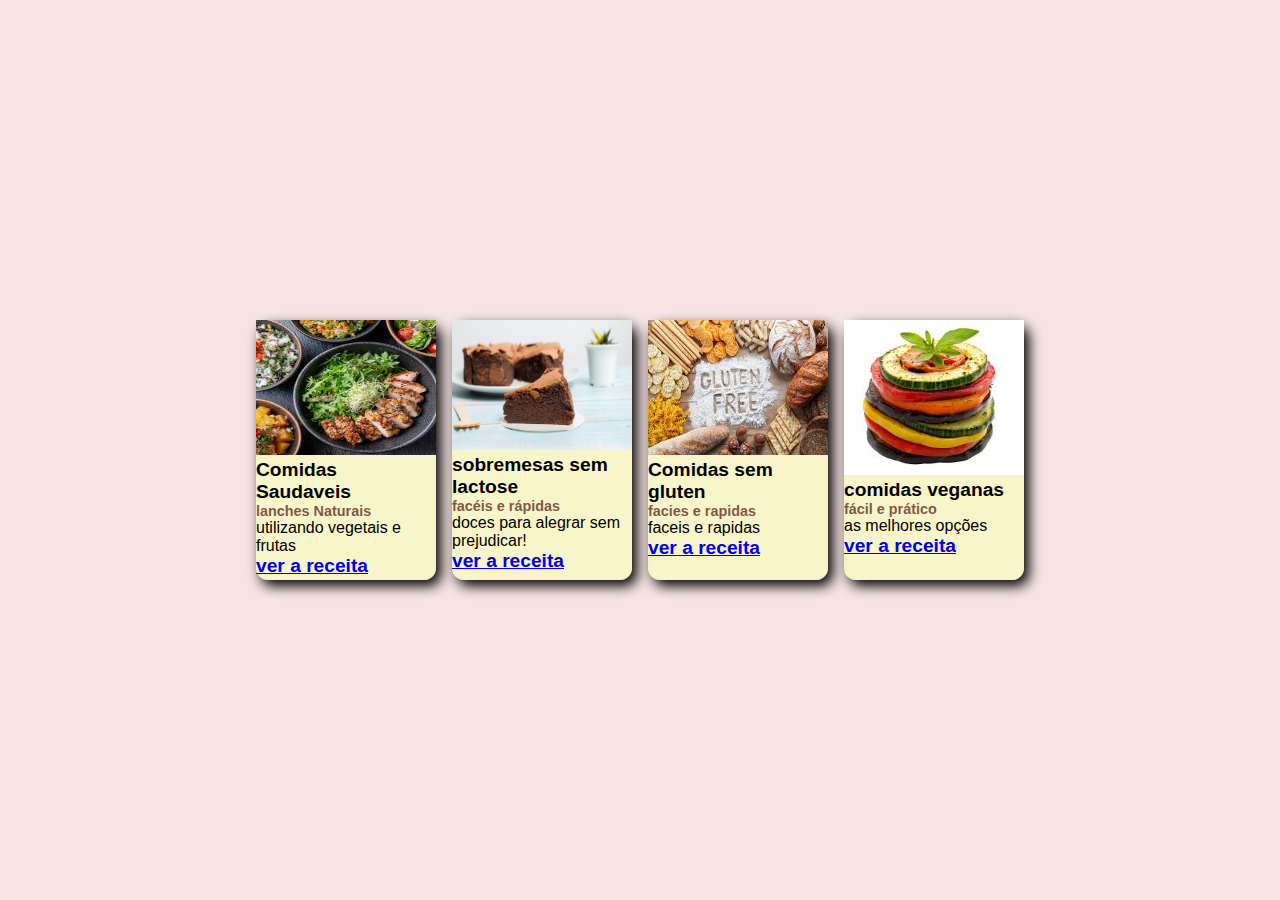
<file: index.html>
<!DOCTYPE html>
<html lang="pt-br">
<head>
    <title>preferências de comida</title>
    <link rel="stylesheet" href="style.css">
</head>
<body>

    <div class="card">
        <img src="IMGsaudaval.jpeg" width="180" height="135">
        <div>
            <h1>Comidas Saudaveis</h1>
            <h2>lanches Naturais</h2>
            <span>utilizando vegetais e frutas</span>
             <h1> <a href="saibamais1.html"> ver a receita </a> </h1>
        </div>
    </div>
    
    <div class="card">
        <img src="IMGdoces.jpg" width="180" height="130">
        <div>
            <h1>sobremesas sem lactose </h1>
            <h2> facéis e rápidas </h2>
            <span> doces para alegrar sem prejudicar!</span>
            <h1> <a href="saibamais.html"> ver a receita </a> </h1>
        </div>
    </div>
    
    <div class="card">
        <img src="IMGgluten.jpeg" width="180"height="135">
        <div>
            <h1> Comidas sem gluten</h1>
            <h2>facies e rapidas</h2>
            <span>faceis e rapidas</span>
          <h1> <a href="saibamais3.html"> ver a receita </a> </h1>
        </div>
    </div>
    
    <div class="card">
        <img src="IMGvagano1.jpeg" width="180" height="155">
        <div>
            <h1>comidas veganas</h1>
            <h2>fácil e prático</h2>
            <span>as melhores opções</span>
             <h1> <a href="saibamais4.html"> ver a receita </a> </h1>
        </div>
    </div> 

</body>
</html>
</file>
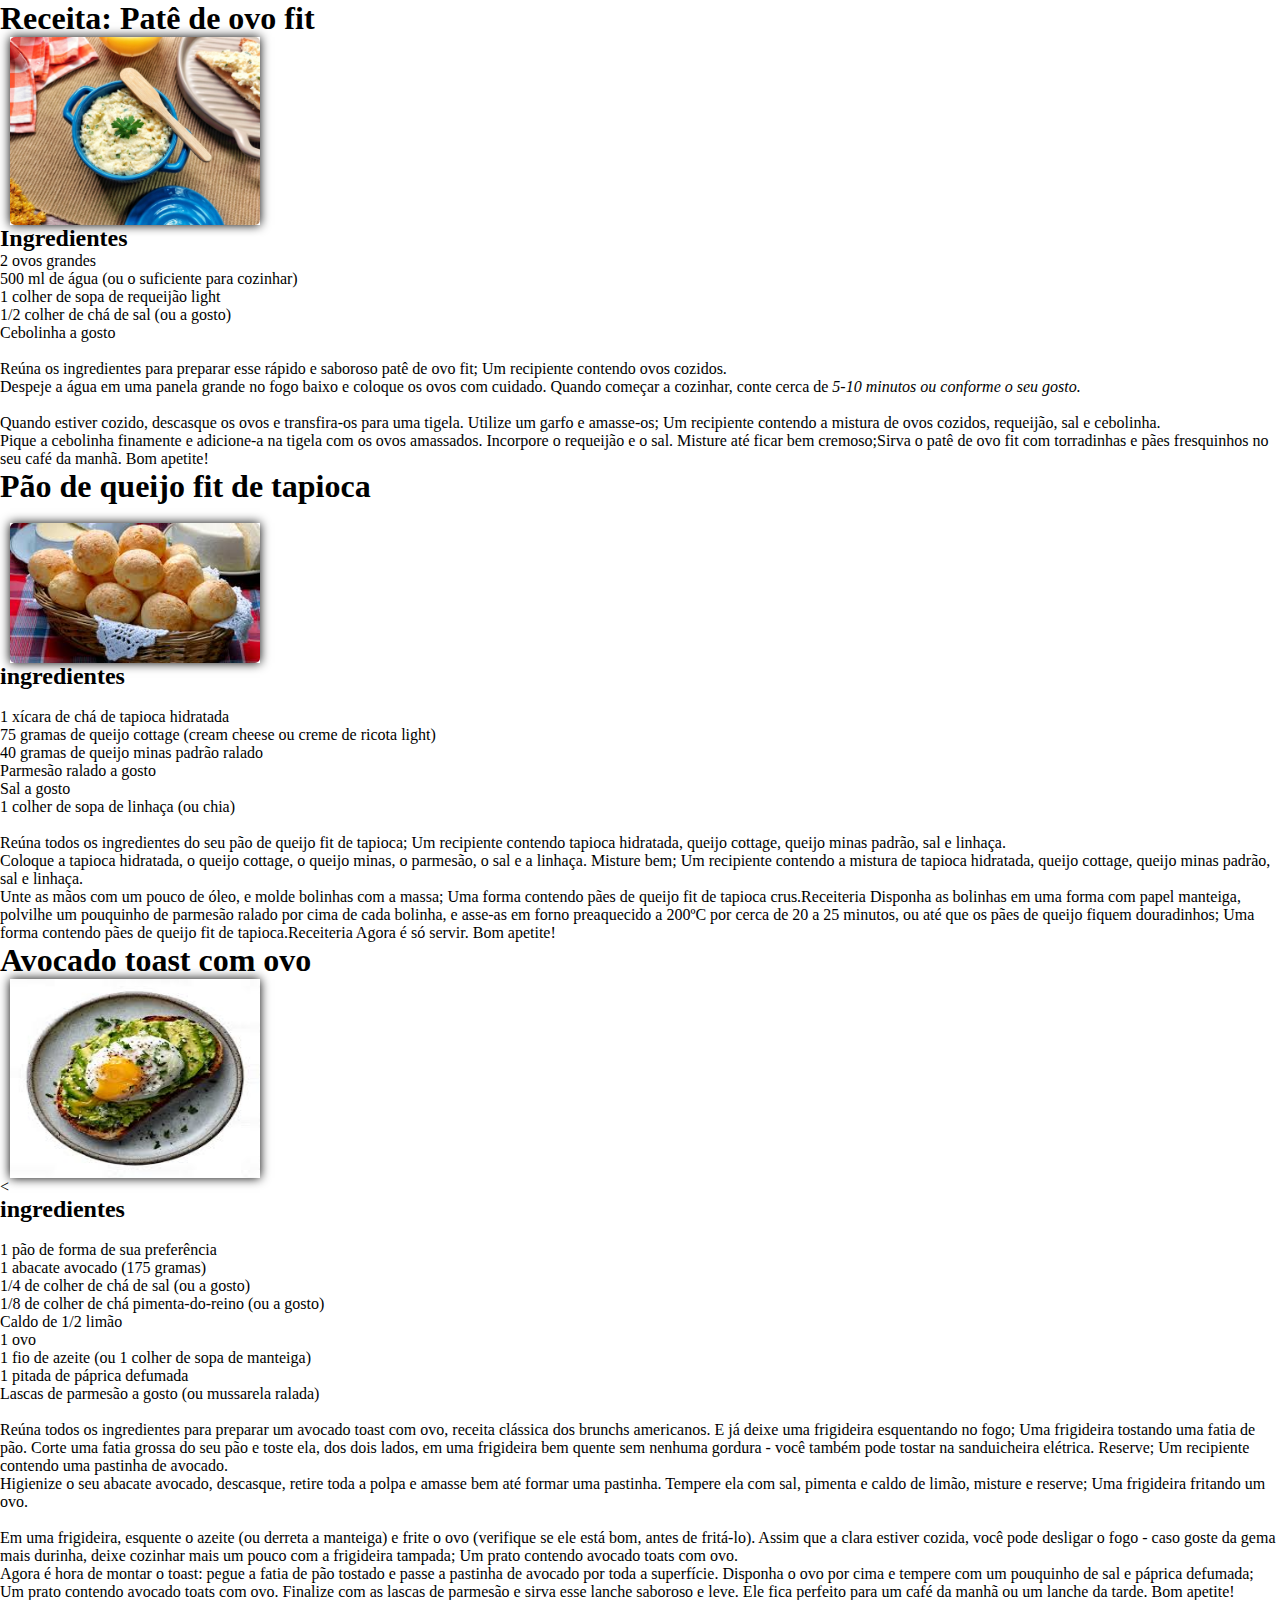
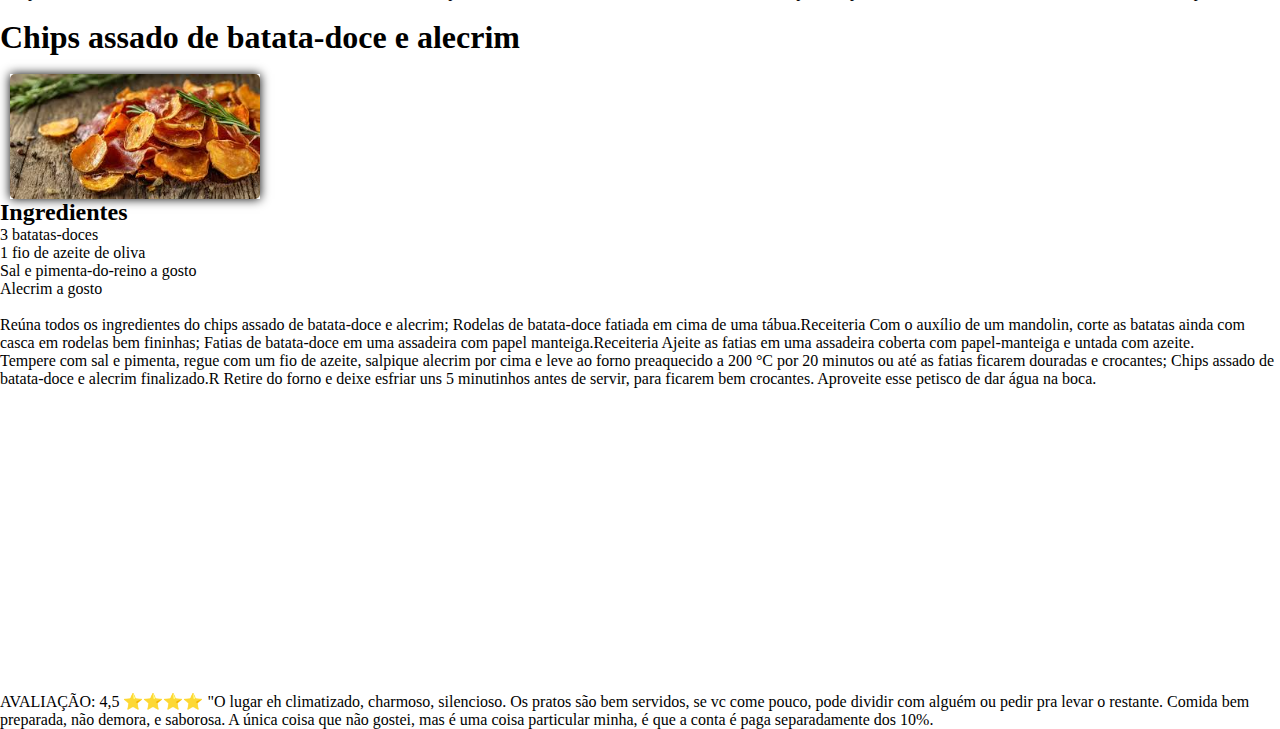
<file: saibamais1.html>
<!DOCTYPE html>
<html lang="en">
<head>
    <meta charset="UTF-8">
    <meta name="viewport" content="width=device-width, initial-scale=1.0">
    <title>receitas</title>
<link rel="stylesheet" href="stylelink.css">
</head>
<body>
    
    
    <h1> Receita: Patê de ovo fit</h1>
    <div class="box">
        <img src="patedeovo.jpeg" alt="">
        </div>
     <h2>Ingredientes</h2>
     <p>
2 ovos grandes <br>
500 ml de água (ou o suficiente para cozinhar) <br>
1 colher de sopa de requeijão light <br>
1/2 colher de chá de sal (ou a gosto) <br>
Cebolinha a gosto <br>
 
<br> <p> Reúna os ingredientes para preparar esse rápido e saboroso patê de ovo fit;
Um recipiente contendo ovos cozidos. <br>
Despeje a água em uma panela grande no fogo baixo e coloque os ovos com cuidado. Quando começar a cozinhar, conte cerca de <i> 5-10 minutos ou conforme o seu gosto. </i> <br> 
<br>Quando estiver cozido, descasque os ovos e transfira-os para uma tigela. Utilize um garfo e amasse-os;
Um recipiente contendo a mistura de ovos cozidos, requeijão, sal e cebolinha. <br>
Pique a cebolinha finamente e adicione-a na tigela com os ovos amassados. Incorpore o requeijão e o sal. Misture até ficar bem cremoso;Sirva o patê de ovo fit com torradinhas e pães fresquinhos no seu café da manhã. Bom apetite!
</p>
<h1> Pão de queijo fit de tapioca</h1> <br>
<div class="box">
    <img src="paodequijo.jpeg" alt="">
    </div>
    <h2>ingredientes</h2>
<br> <p>
    1 xícara de chá de tapioca hidratada <br>
75 gramas de queijo cottage (cream cheese ou creme de ricota light) <br>
40 gramas de queijo minas padrão ralado <br>
Parmesão ralado a gosto <br>
Sal a gosto <br>
1 colher de sopa de linhaça (ou chia) <br>
</p>
<br> <p>
    Reúna todos os ingredientes do seu pão de queijo fit de tapioca;
Um recipiente contendo tapioca hidratada, queijo cottage, queijo minas padrão, sal e linhaça. <br>
Coloque a tapioca hidratada, o queijo cottage, o queijo minas, o parmesão, o sal e a linhaça. Misture bem;
Um recipiente contendo a mistura de tapioca hidratada, queijo cottage, queijo minas padrão, sal e linhaça. <br>
Unte as mãos com um pouco de óleo, e molde bolinhas com a massa;
Uma forma contendo pães de queijo fit de tapioca crus.Receiteria
Disponha as bolinhas em uma forma com papel manteiga, polvilhe um pouquinho de parmesão ralado por cima de cada bolinha, e asse-as em forno preaquecido a 200ºC por cerca de 20 a 25 minutos, ou até que os pães de queijo fiquem douradinhos;
Uma forma contendo pães de queijo fit de tapioca.Receiteria
Agora é só servir. Bom apetite!
</p>
<h1>Avocado toast com ovo</h1>
<div class="box">
    <img src="avocado.jpeg" alt="" width="120" height="199">
    </div>
    <<h2>ingredientes</h2>
<br> <p>
    1 pão de forma de sua preferência <br>
1 abacate avocado (175 gramas) <br>
1/4 de colher de chá de sal (ou a gosto) <br>
1/8 de colher de chá pimenta-do-reino (ou a gosto) <br>
Caldo de 1/2 limão <br>
1 ovo <br>
1 fio de azeite (ou 1 colher de sopa de manteiga) <br>
1 pitada de páprica defumada <br>
Lascas de parmesão a gosto (ou mussarela ralada) <br>
</p>
 <br><p>
    Reúna todos os ingredientes para preparar um avocado toast com ovo, receita clássica dos brunchs americanos. E já deixe uma frigideira esquentando no fogo;
Uma frigideira tostando uma fatia de pão.
Corte uma fatia grossa do seu pão e toste ela, dos dois lados, em uma frigideira bem quente sem nenhuma gordura - você também pode tostar na sanduicheira elétrica. Reserve;
Um recipiente contendo uma pastinha de avocado. <br>
Higienize o seu abacate avocado, descasque, retire toda a polpa e amasse bem até formar uma pastinha. Tempere ela com sal, pimenta e caldo de limão, misture e reserve;
Uma frigideira fritando um ovo. <br>
<br> Em uma frigideira, esquente o azeite (ou derreta a manteiga) e frite o ovo (verifique se ele está bom, antes de fritá-lo). Assim que a clara estiver cozida, você pode desligar o fogo - caso goste da gema mais durinha, deixe cozinhar mais um pouco com a frigideira tampada;
Um prato contendo avocado toats com ovo. <br>
Agora é hora de montar o toast: pegue a fatia de pão tostado e passe a pastinha de avocado por toda a superfície. Disponha o ovo por cima e tempere com um pouquinho de sal e páprica defumada;
Um prato contendo avocado toats com ovo.
Finalize com as lascas de parmesão e sirva esse lanche saboroso e leve. Ele fica perfeito para um café da manhã ou um lanche da tarde. Bom apetite!
</p>
<br> <h1>Chips assado de batata-doce e alecrim</h1> <br>
<div class="box">
    <img src="cheaps.jpeg" alt="">
    </div>
 <h2>Ingredientes</h2>
 <p>
3 batatas-doces <br>
1 fio de azeite de oliva <br>
Sal e pimenta-do-reino a gosto <br>
Alecrim a gosto <br>
 </p>
<br><P>Reúna todos os ingredientes do chips assado de batata-doce e alecrim;
Rodelas de batata-doce fatiada em cima de uma tábua.Receiteria
Com o auxílio de um mandolin, corte as batatas ainda com casca em rodelas bem fininhas;
Fatias de batata-doce em uma assadeira com papel manteiga.Receiteria
Ajeite as fatias em uma assadeira coberta com papel-manteiga e untada com azeite. <br>Tempere com sal e pimenta, regue com um fio de azeite, salpique alecrim por cima e leve ao forno preaquecido a 200 °C por 20 minutos ou até as fatias ficarem douradas e crocantes;
Chips assado de batata-doce e alecrim finalizado.R
Retire do forno e deixe esfriar uns 5 minutinhos antes de servir, para ficarem bem crocantes. Aproveite esse petisco de dar água na boca.
</p>

    <div class="mapBox">
       <iframe src="https://www.google.com/maps/embed?pb=!1m18!1m12!1m3!1d3988.5330395291644!2d-48.489176525275205!3d-1.4543593985319532!2m3!1f0!2f0!3f0!3m2!1i1024!2i768!4f13.1!3m3!1m2!1s0x92a48e85ae65a20b%3A0xf1ca0b1876d5f588!2zTWFuZ28gQWxpbWVudGHDp8OjbyBTYXVkw6F2ZWw!5e0!3m2!1spt-BR!2sbr!4v1765911601266!5m2!1spt-BR!2sbr" width="400" height="300" style="border:0;" allowfullscreen="" loading="lazy" referrerpolicy="no-referrer-when-downgrade"></iframe>       
    </div>
    <P>
        AVALIAÇÃO: 4,5 ⭐⭐⭐⭐
        "O lugar eh climatizado, charmoso, silencioso. Os pratos são bem servidos, se vc come pouco, pode dividir com alguém ou pedir pra levar o restante. Comida bem preparada, não demora, e saborosa. A única coisa que não gostei, mas é uma coisa particular minha, é que a conta é paga separadamente dos 10%.
    </P>
      
    
</body>
</html>
</file>
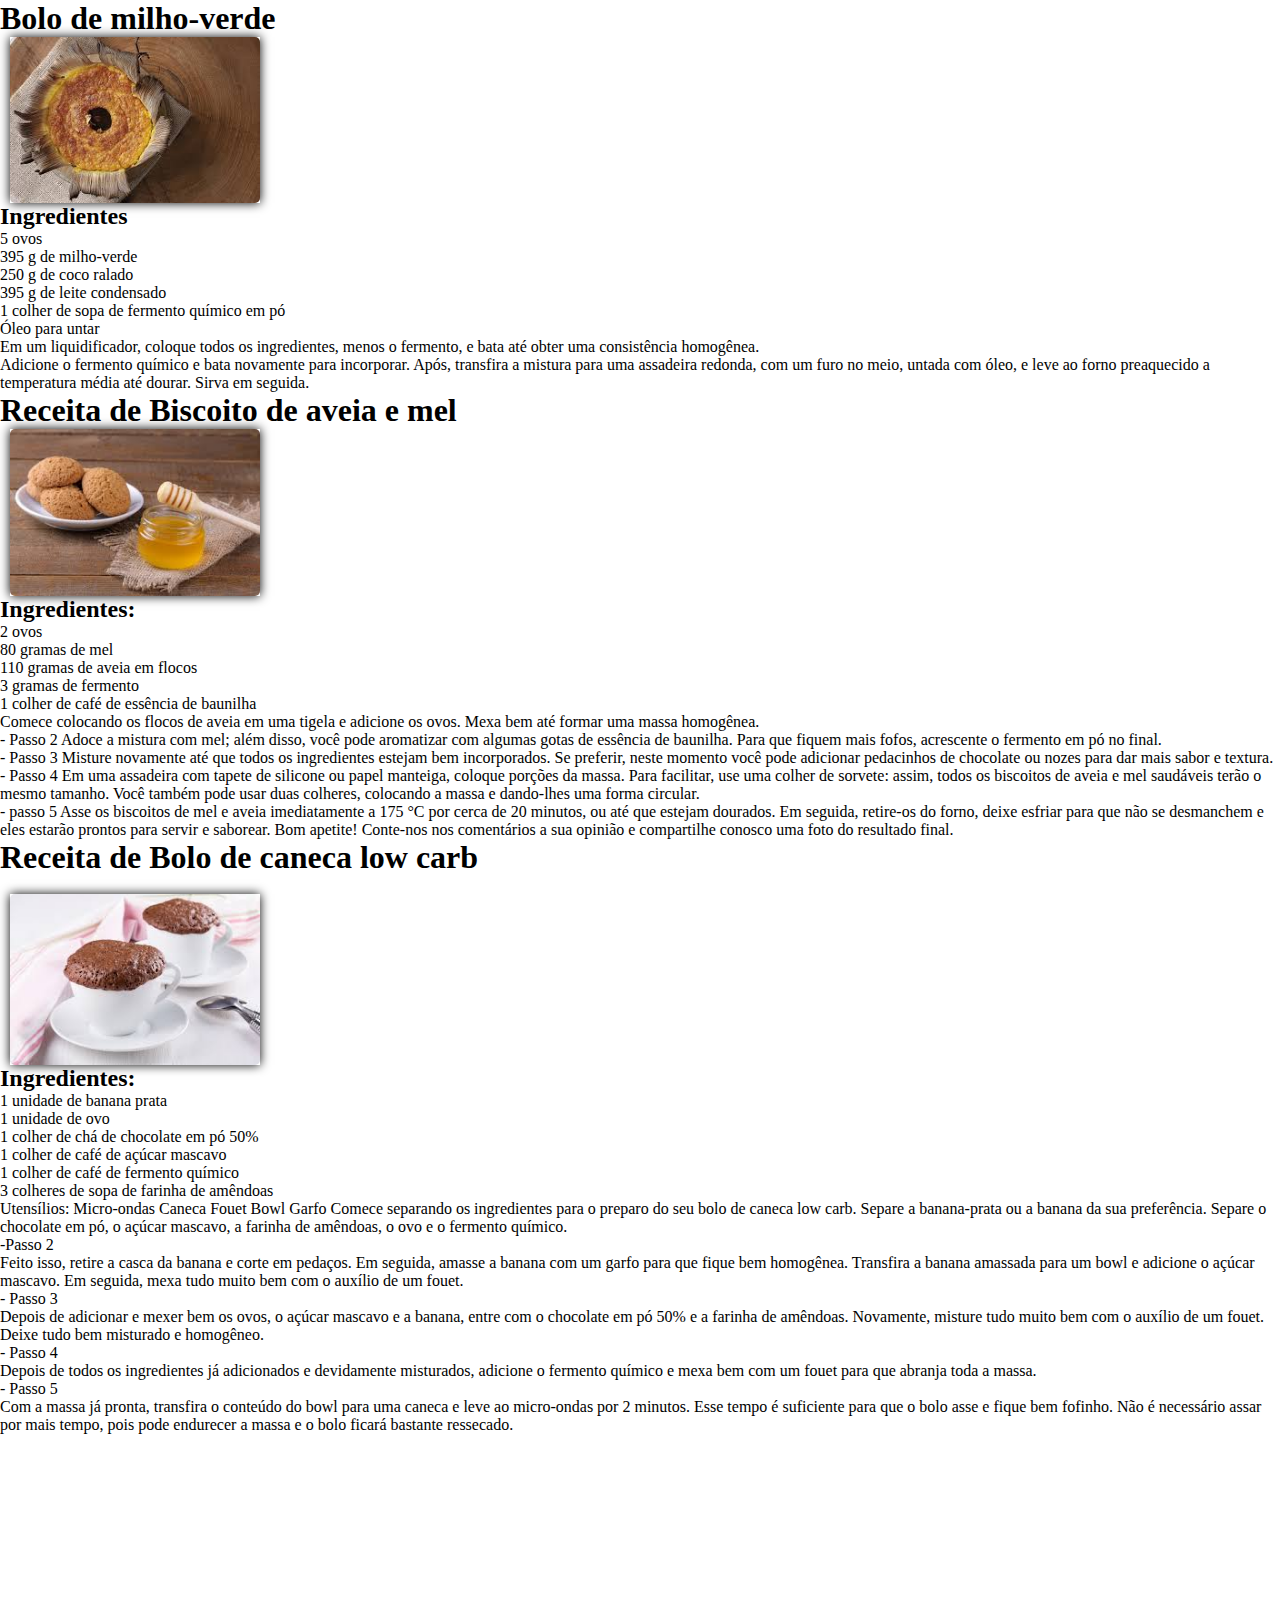
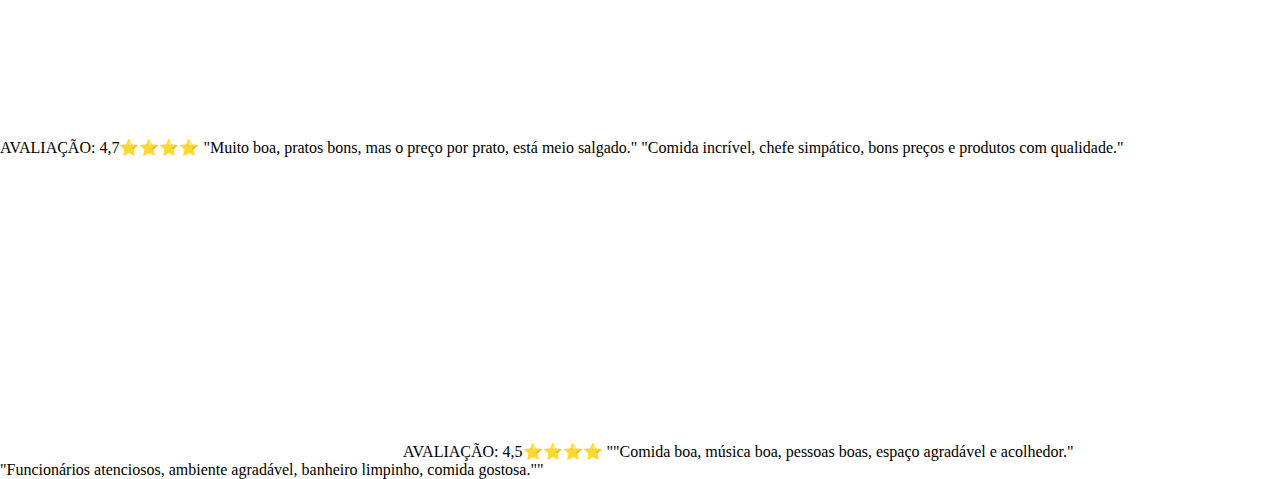
<file: saibamais3.html>
<!DOCTYPE html>
<html lang="en">
<head>
    <meta charset="UTF-8">
    <meta name="viewport" content="width=device-width, initial-scale=1.0">
    <title>receita</title>
    <link rel="stylesheet" href="stylelink.css">
</head>
<body>
   <h1> Bolo de milho-verde</h1>
   <div class="box"> 
    <img src="bolomilho.jpeg" alt="" width="">
    </div>
<h2>Ingredientes</h2>
<p>
5 ovos <br>
395 g de milho-verde <br>
250 g de coco ralado <br>
395 g de leite condensado <br>
1 colher de sopa de fermento químico em pó <br>
Óleo para untar <br>
</p> 
<p>Em um liquidificador, coloque todos os ingredientes, menos o fermento, e bata até obter uma consistência homogênea. <br> Adicione o fermento químico e bata novamente para incorporar. Após, transfira a mistura para uma assadeira redonda, com um furo no meio, untada com óleo, e leve ao forno preaquecido a temperatura média até dourar. Sirva em seguida.</p>
<h1>
    Receita de Biscoito de aveia e mel
</h1>
<div class="box"> 
    <img src="biscoitoaveia.jpeg" alt="">
    </div>
<h2> Ingredientes:</h2>
 <p>2 ovos <br>
 80 gramas de mel <br>
 110 gramas de aveia em flocos <br>
 3 gramas de fermento <br>
 1 colher de café de essência de baunilha <br>
 </p>
<p>Comece colocando os flocos de aveia em uma tigela e adicione os ovos. Mexa bem até formar uma massa homogênea. <br>
- Passo 2
Adoce a mistura com mel; além disso, você pode aromatizar com algumas gotas de essência de baunilha. Para que fiquem mais fofos, acrescente o fermento em pó no final. <br>

- Passo 3
Misture novamente até que todos os ingredientes estejam bem incorporados. Se preferir, neste momento você pode adicionar pedacinhos de chocolate ou nozes para dar mais sabor e textura. <br>

- Passo 4
Em uma assadeira com tapete de silicone ou papel manteiga, coloque porções da massa. Para facilitar, use uma colher de sorvete: assim, todos os biscoitos de aveia e mel saudáveis terão o mesmo tamanho. Você também pode usar duas colheres, colocando a massa e dando-lhes uma forma circular. <br>
- passo 5
Asse os biscoitos de mel e aveia imediatamente a 175 °C por cerca de 20 minutos, ou até que estejam dourados. Em seguida, retire-os do forno, deixe esfriar para que não se desmanchem e eles estarão prontos para servir e saborear. Bom apetite! Conte-nos nos comentários a sua opinião e compartilhe conosco uma foto do resultado final.
</p>

   <h1> Receita de Bolo de caneca low carb </h1> <br>
   <div class="box"> 
    <img src="bolodecaneca.jpeg" alt="">
    </div>
   <h2> Ingredientes: </h2>
 1 unidade de banana prata <br>
 1 unidade de ovo <br>
 1 colher de chá de chocolate em pó 50% <br>
 1 colher de café de açúcar mascavo <br>
 1 colher de café de fermento químico <br>
 3 colheres de sopa de farinha de amêndoas <br>

Utensílios:
 Micro-ondas
 Caneca
 Fouet
 Bowl
 Garfo

Comece separando os ingredientes para o preparo do seu bolo de caneca low carb. Separe a banana-prata ou a banana da sua preferência. Separe o chocolate em pó, o açúcar mascavo, a farinha de amêndoas, o ovo e o fermento químico. <br>

-Passo 2 <br>
Feito isso, retire a casca da banana e corte em pedaços. Em seguida, amasse a banana com um garfo para que fique bem homogênea. Transfira a banana amassada para um bowl e adicione o açúcar mascavo. Em seguida, mexa tudo muito bem com o auxílio de um fouet. <br>

 - Passo 3 <br>
Depois de adicionar e mexer bem os ovos, o açúcar mascavo e a banana, entre com o chocolate em pó 50% e a farinha de amêndoas.
Novamente, misture tudo muito bem com o auxílio de um fouet. Deixe tudo bem misturado e homogêneo. <br>

 - Passo 4 <br>
Depois de todos os ingredientes já adicionados e devidamente misturados, adicione o fermento químico e mexa bem com um fouet para que abranja toda a massa. <br>

 - Passo 5 <br>
Com a massa já pronta, transfira o conteúdo do bowl para uma caneca e leve ao micro-ondas por 2 minutos. Esse tempo é suficiente para que o bolo asse e fique bem fofinho.

Não é necessário assar por mais tempo, pois pode endurecer a massa e o bolo ficará bastante ressecado. <br>

</p>



    <div class="mapBox">
       <iframe src="https://www.google.com/maps/embed?pb=!1m18!1m12!1m3!1d3988.5322955261245!2d-48.4810032252752!3d-1.454780298531528!2m3!1f0!2f0!3f0!3m2!1i1024!2i768!4f13.1!3m3!1m2!1s0x92a48c29c2059dcb%3A0x981c4999cb2dd01b!2sSanta%20Org%C3%A2nica!5e0!3m2!1spt-BR!2sbr!4v1765926508901!5m2!1spt-BR!2sbr" width="400" height="300" style="border:0;" allowfullscreen="" loading="lazy" referrerpolicy="no-referrer-when-downgrade"></iframe> <br>
    AVALIAÇÃO: 4,7⭐⭐⭐⭐
    "Muito boa, pratos bons, mas o preço por prato, está meio salgado."
  "Comida incrível, chefe simpático, bons preços e produtos com qualidade."
       <iframe src="https://www.google.com/maps/embed?pb=!1m18!1m12!1m3!1d3988.5330395291644!2d-48.489176525275205!3d-1.4543593985319532!2m3!1f0!2f0!3f0!3m2!1i1024!2i768!4f13.1!3m3!1m2!1s0x92a48e85ae65a20b%3A0xf1ca0b1876d5f588!2zTWFuZ28gQWxpbWVudGHDp8OjbyBTYXVkw6F2ZWw!5e0!3m2!1spt-BR!2sbr!4v1765911601266!5m2!1spt-BR!2sbr" width="400" height="300" style="border:0;" allowfullscreen="" loading="lazy" referrerpolicy="no-referrer-when-downgrade"></iframe>   
       AVALIAÇÃO: 4,5⭐⭐⭐⭐ 
          ""Comida boa, música boa, pessoas boas, espaço agradável e acolhedor."
<br> "Funcionários atenciosos, ambiente agradável, banheiro limpinho, comida gostosa.""
   
    </div>
</body>
</html>
</file>
<file: style.css>
* {
    margin: 0;
    padding: 0;
}

body {
    display: flex;
    justify-content: center;
    align-items: center;
    height: 100vh;
    font-family: "Arial";
    gap: 16px;
    background-color: #f6e3e3;
   
}

.card{
    background-color: #f9fdbdaa;
    width: 180px;
    height: 260px;
    border-radius: 12px;
    box-shadow: 5px 6px 13px
    
}


.card h1 {
    font-size: 1.2rem;
}

.card h2 {
    font-size: .9rem;  
      color: #460101aa;

}

.card button {
    height: 30px;
    border: none;
    padding: 4px;
    width: 80%;
    color: black;
}
.mapaBox{
    position: relative;
    width: 600px;
    height: 500px;
    background: #fff
}
</file>
<file: stylelink.css>
* {
    margin: 0;
    padding: 0;
}

.mapaBox iframe{
    width: 25%;
    height: 25%;
}

.card{
    background-color: #fbfde2aa;
    width: 220px;
    height: 220px;
    border-radius: 12px;
    box-shadow: 5px 6px 13px
    
}
.box{
    width: 250px;
    margin: 0 10px;
    box-shadow: 0 0 10px;
    transition: 1s;
}
.box img{
    display: block;
    width: 100%;
    border-radius: 5px;
}
.box:hover{
    transform: scale(1.1);
    z-index: 2;
}
</file>
